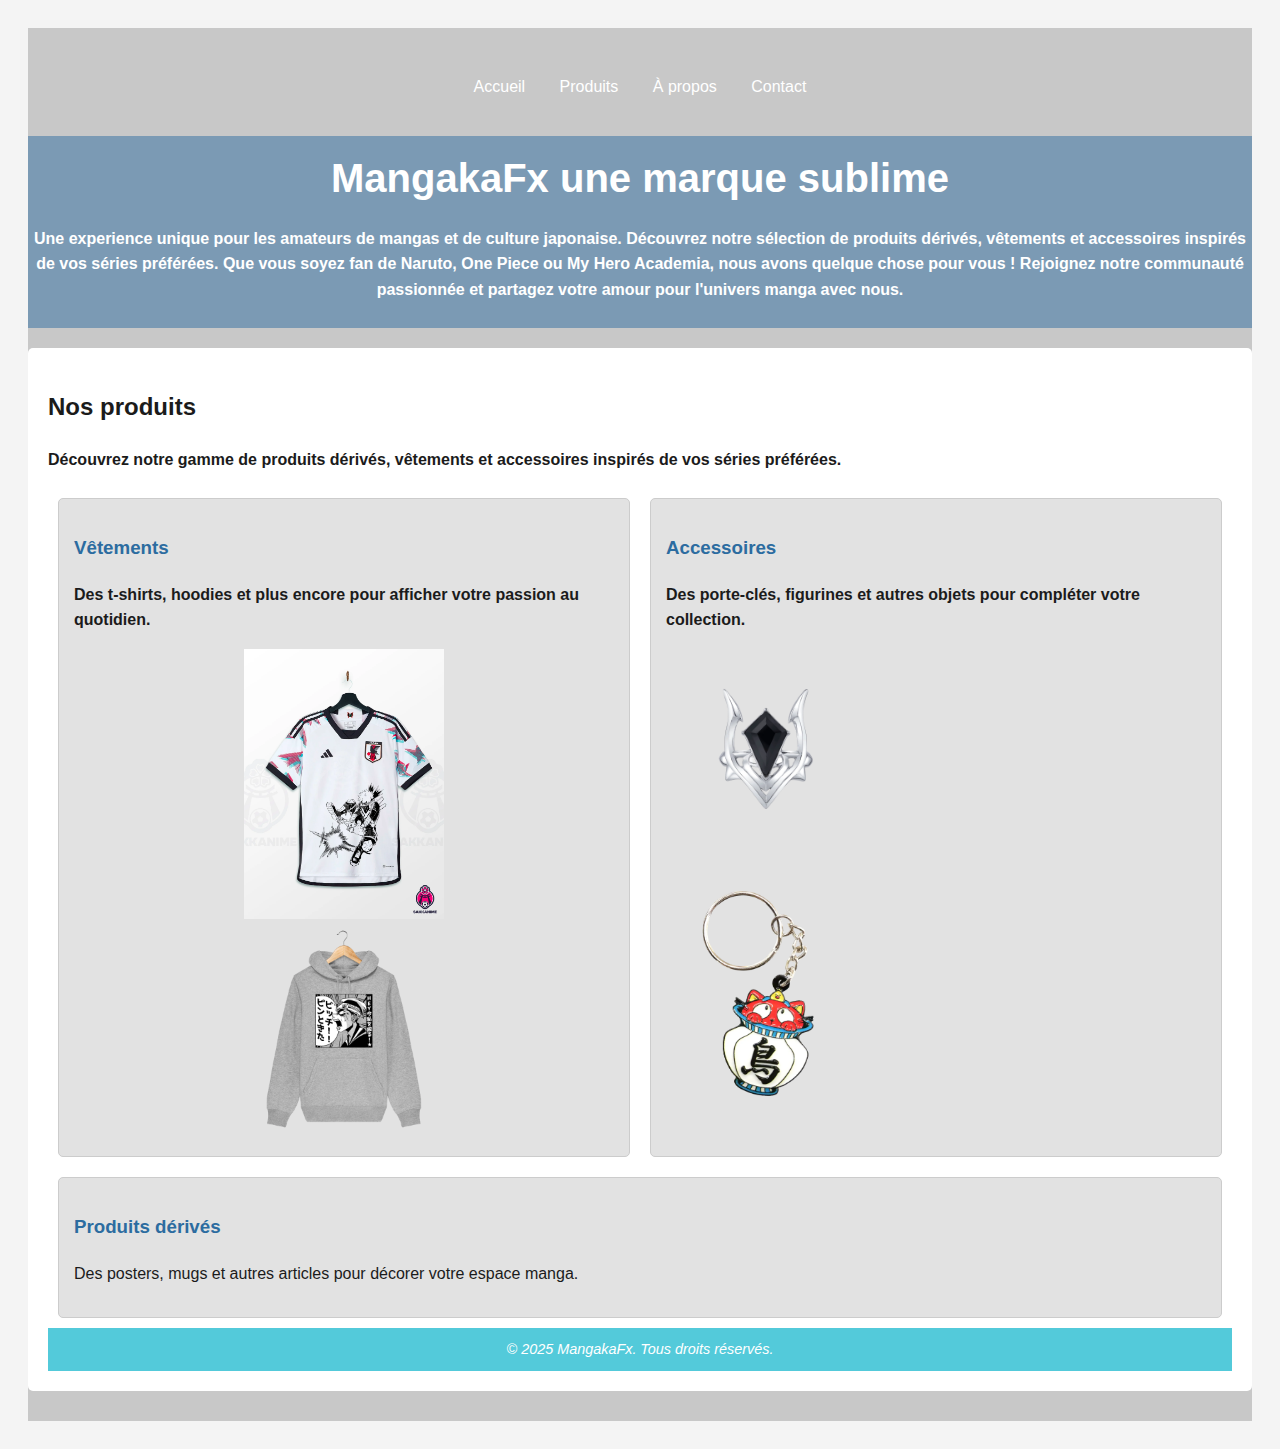
<file: index.html>
<!DOCTYPE html>
<html lang="fr">
<head>
    <meta charset="UTF-8">
    <meta name="viewport" content="width=device-width, initial-scale=1.0">
    <link rel="stylesheet" href="style.css">
    <!-- titre de la page  -->
    <title>MangakaFx</title>
    <!-- Icone de l'onglet -->
     <link rel="shortcut icon" href="./logo head 2 .PNG">
</head>
<body>
    <nav>
        <ul>
            <li><a href="#home">Accueil</a></li>
            <li><a href="#products">Produits</a></li>
            <li><a href="#about">À propos</a></li>
            <li><a href="#contact">Contact</a></li>
        </ul>
    <header>
        <!-- Un seul H1 par page -->
        <h1>MangakaFx une marque sublime</h1>
        <p>
           <strong>Une experience unique pour les amateurs de mangas et de culture japonaise. Découvrez notre sélection de produits dérivés, vêtements et accessoires inspirés de vos séries préférées. Que vous soyez fan de Naruto, One Piece ou My Hero Academia, nous avons quelque chose pour vous ! Rejoignez notre communauté passionnée et partagez votre amour pour l'univers manga avec nous.</strong>
        </p> 
    </header>

    <section>
        <h2>Nos produits</h2>
        <p>
            <strong>Découvrez notre gamme de produits dérivés, vêtements et accessoires inspirés de vos séries préférées.</strong>
        </p>
    <main>
        <article>
            <h3>Vêtements</h3>
            <p>
                <strong>Des t-shirts, hoodies et plus encore pour afficher votre passion au quotidien.</strong>
            </p>
            <img src="./style bakugo.webp" alt="teeshirt Bakugo" style="width: 200px;">
            <img src="./tee-shirt japonais.webp" alt="tee-shirt japonais" style="width: 200px;">
        </article>
        <article>
            <h3>Accessoires</h3>
            <p>
                <strong>Des porte-clés, figurines et autres objets pour compléter votre collection.</strong>
                <div style="text-align: left;">
                    <img src="./bague.webp" alt="bague Morgana de l'assemblée" style="display: block; margin-left: auto; margin-left: 0%; width: 200px; height: auto;">
                    <img src="./porte clef.webp" alt="porte-clef" style="display: block; margin-left: auto; margin-left: 0%; width: 200px; height: auto;">
                </div>
            </p>
        </article>
        <article>
            <h3>Produits dérivés</h3>
            <p>Des posters, mugs et autres articles pour décorer votre espace manga.</p>
        </article>
    </main>
    <footer>
        <p> <em>&copy; 2025 MangakaFx. Tous droits réservés.</em></p>
    </footer>

</body>
</html>
</file>
<file: style.css>
html{
    font-family: Arial, sans-serif;
    line-height: 1.6;
    margin: 0;
    padding: 0;
}
body {
    background-color: #f4f4f4;
    color: #333;
    padding: 20px;
}
header {
    background: #2c6ca07e;
    color: #ffffff;
    padding: 10px 0;
    text-align: center;
}
h1 {
    margin: 0;
    font-size: 2.5em;
}
nav {
    background: #70717256;
    color: #1b1b1b;
    padding: 10px 0;
}
nav ul {
    list-style: none;
    padding: 20px;
    text-align: center;
}
nav ul li {
    display: inline;
    margin: 0 15px;
}
nav ul li a {
    color: #ffffff;
    text-decoration: none;
}
section {
    margin: 20px 0;
    padding: 20px;
    background: #ffffff;
    border-radius: 5px;
}
main {
    display: flex;
    flex-wrap: wrap;
    justify-content: space-between;
}
article {
    background: #e2e2e2;
    border: 1px solid #ccc;
    border-radius: 5px;
    padding: 15px;
    margin: 10px;
    flex: 1 1 calc(33% - 20px);
}
article h3 {
    color: #2c6ca0;
}
footer {
    text-align: center;
    padding: 10px 0;
    background: #53cada;
    color: #ffffff;
    position: relative;
    bottom: 0;
    width: 100%;
}
footer p {
    margin: 0;
    font-size: 0.9em;
}
img {
    max-width: 100%;
    height: auto;
    display: block;
    margin: 10px auto;
}
@media (max-width: 768px) {
    article {
        flex: 1 1 calc(100% - 20px);
    }
    nav ul li {
        display: block;
        margin: 10px 0;
    }
}
@media (max-width: 480px) {
    header h1 {
        font-size: 2em;
    }
    nav ul li {
        margin: 0 5px;
    }
    article {
        flex: 1 1 calc(100% - 20px);
    }
}
@media (max-width: 360px) {
    header h1 {
        font-size: 1.5em;
    }
    nav ul li {
        margin: 0 2px;
    }
    article {
        flex: 1 1 calc(100% - 20px);
    }
}
</file>
